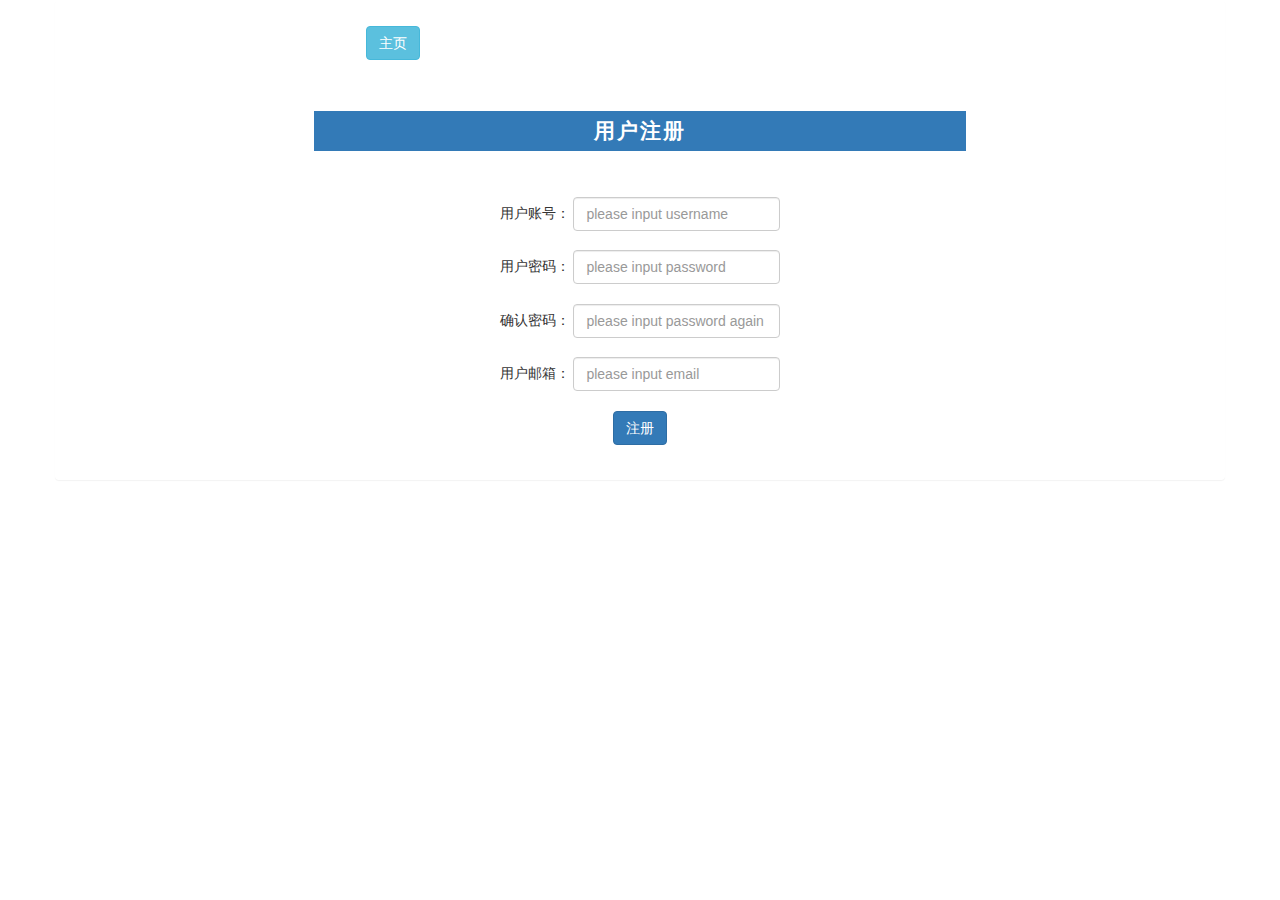
<file: ExceptionSearch/target/classes/static/register.html>
<!DOCTYPE html>
<html>
	<head>
		<meta charset="utf-8">
		<link rel="stylesheet" type="text/css" href="css/bootstrap.min.css" />
		<script src="js/jquery.js" type="text/javascript" charset="utf-8"></script>
		<script src="js/md5.js" type="text/javascript" charset="utf-8"></script>

		<title></title>
		<style type="text/css">
			* {
				padding: 0;
				margin: 0;
			}
			.regsterList .form-inline{
				margin: 3% auto;
			}
		</style>
	</head>
	<body>
	<div class="col-xs-12" style="padding: 2%;">
		<div class="col-xs-4 text-right">
			<a href="/"><button class="btn btn-info">主页</button></a>
		</div>

	</div>
		<div class="container panel text-center">
			<div style="width: 60%;margin: 0 auto;margin-top: 100px;" class="header panel-heading">
				<div class=" text-center bg-primary" style="height: 40px;line-height: 40px;letter-spacing: 2px;font-size: 1.5em;font-weight: 800;">
					<span>用户注册</span>
				</div>
			</div>
			<div style="width: 60%;margin: 0 auto;" class=" regsterList text-center panel-body">
				<span style="color: red;" class="username_error"></span>
				<div class="form-inline">
					<span >用户账号：</span>
					<input class="form-control" placeholder="please input username" type="text" name="username" />
				</div>
				<span style="color: red;" class="password_error"></span>
				<div class="form-inline">
					<span>用户密码：</span>
					<input class="form-control" placeholder="please input password" type="password" name="password" />
				</div>
				<span style="color: red;" class="re_password_error"></span>
				<div class="form-inline">
					<span>确认密码：</span>
					<input class="form-control" placeholder="please input password again" type="password" name="re_password" />
				</div>
				<span style="color: red;" class="email_error"></span>
				<div class="form-inline">
					<span>用户邮箱：</span>
					<input class="form-control" placeholder="please input email" type="email" name="email" />
				</div>
				<div class="form-inline">
					<input class="btn btn-primary registerBtn"   type="button" value="注册"/>
				</div>
			</div>
		</div>

	</body>
	<script>
		$(function () {
		    $(".registerBtn").click(function () {
                $(".username_error").html("")
                $(".password_error").html("")
                $(".re_password_error").html("")
                $(".email_error").html("")
		        var username = $("input[name='username']");
		        var password = $("input[name='password']");
		        var re_password=$("input[name='re_password']");
		        var email = $("input[name='email']");
				if(username.val() == ""){
				    username.focus();
				    $(".username_error").html("请输入用户名")
				    return;
				}else if(password.val() == ""){
                    password.focus();
                    $(".password_error").html("请输入密码")
                    return;
                }else if(re_password.val() == ""){
                    re_password.focus();
                    $(".re_password_error").html("请再次输入密码")
                    return;
                }else if(password.val() != re_password.val()){
				    password.focus();
                    $(".password_error").html("两次输入的密码不一致")
                    return;
				}else if(email.val() == ""){
                    email.focus();
                    $(".email_error").html("请输入邮箱")
                    return;
                }else{
					$.ajax({
						url:"isRegistered",
						type:"GET",
						data:{"username":username.val()},
						success:function (res) {
							if(res ==1 ){
							    //可以注册
                                $.ajax({
                                    url:"signIn",
                                    type:"GET",
                                    data:{"username":username.val(),"password":hex_md5(password.val()),"email":email.val()},
									success:function (res) {
										if(res == 1){
											alert("注册成功！")
											location.href= "index.html";
										}else{
										    alert("注册失败！请稍后重试")
										}
                                    }
                                });
							}else{
                                $(".username_error").html("该用户名已被注册")
							}
                        }
					})
				}
            })
        })
	</script>
</html>
</file>
